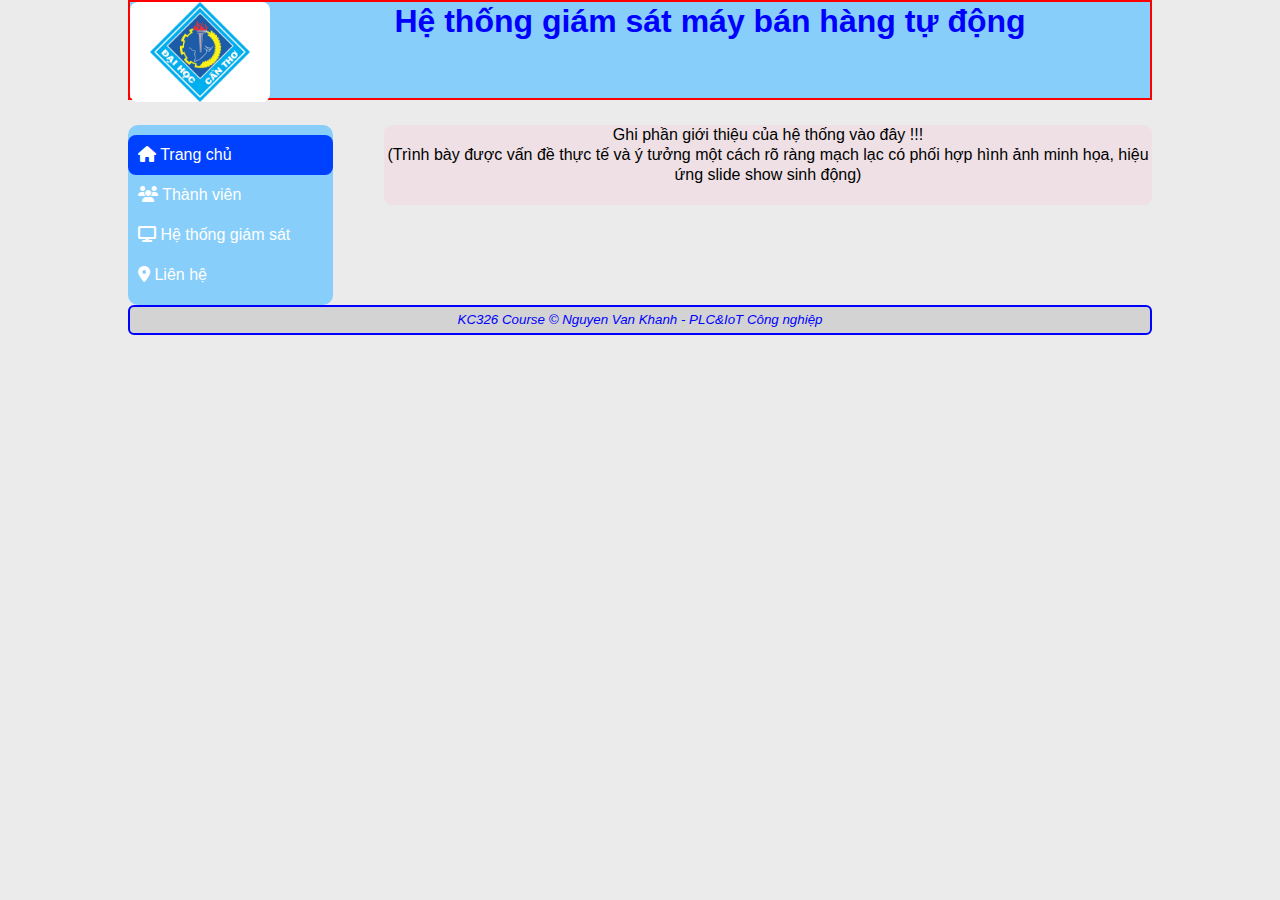
<file: index.html>
<html style="background-color: #EBEBEB;">
		<head>
			<meta charset="utf-8">
			<meta name="viewport" content="width=device-width, initial-scale=1">
			<link rel="stylesheet" href="style.css">
			<link rel="stylesheet" href="https://cdnjs.cloudflare.com/ajax/libs/font-awesome/6.2.0/css/all.min.css">
			<title>Trang chủ</title>
		</head>
	<body>
		<div id="header">
			<div class="box">
				<a href="https://www.ctu.edu.vn/" target="_blank"> <img src="picture\logo_ctu.png" alt="logo" width="100px" height="100px"></a>
			</div>
				<a class="tieude" href="index.html" ><p>Hệ thống giám sát máy bán hàng tự động</p></a>
		</div>
		<div id="left">
		<ul>
			<li><a class="active" href="index.html"><i class ="fa-solid fa-house"></i> Trang chủ</a></li>
			<li><a href="members.html"><i class="fa-sharp fa-solid fa-users"></i> Thành viên</a></li>
			<li><a href="hethonggiamsat.html"><i class="fa-solid fa-display"></i>  Hệ thống giám sát</a></li>
			<li><a href="Lienhe.html"><i class="fa-solid fa-location-dot"></i> Liên hệ </a></li>
		</ul>
		</div>
		<div id="right" style="background-color: #EEE0E5">
            <p style="text-align: center; color: black"> Ghi phần giới thiệu của hệ thống vào đây !!! <br> (Trình bày được vấn đề thực tế và ý tưởng một cách rõ ràng mạch lạc có phối hợp hình ảnh minh họa, hiệu ứng slide show sinh động)</p>
			<br>
		</div>
		<div id="footer">
			<p>KC326 Course &copy Nguyen Van Khanh - PLC&IoT Công nghiệp</p>
		</div>
	</body>
</html>
</file>
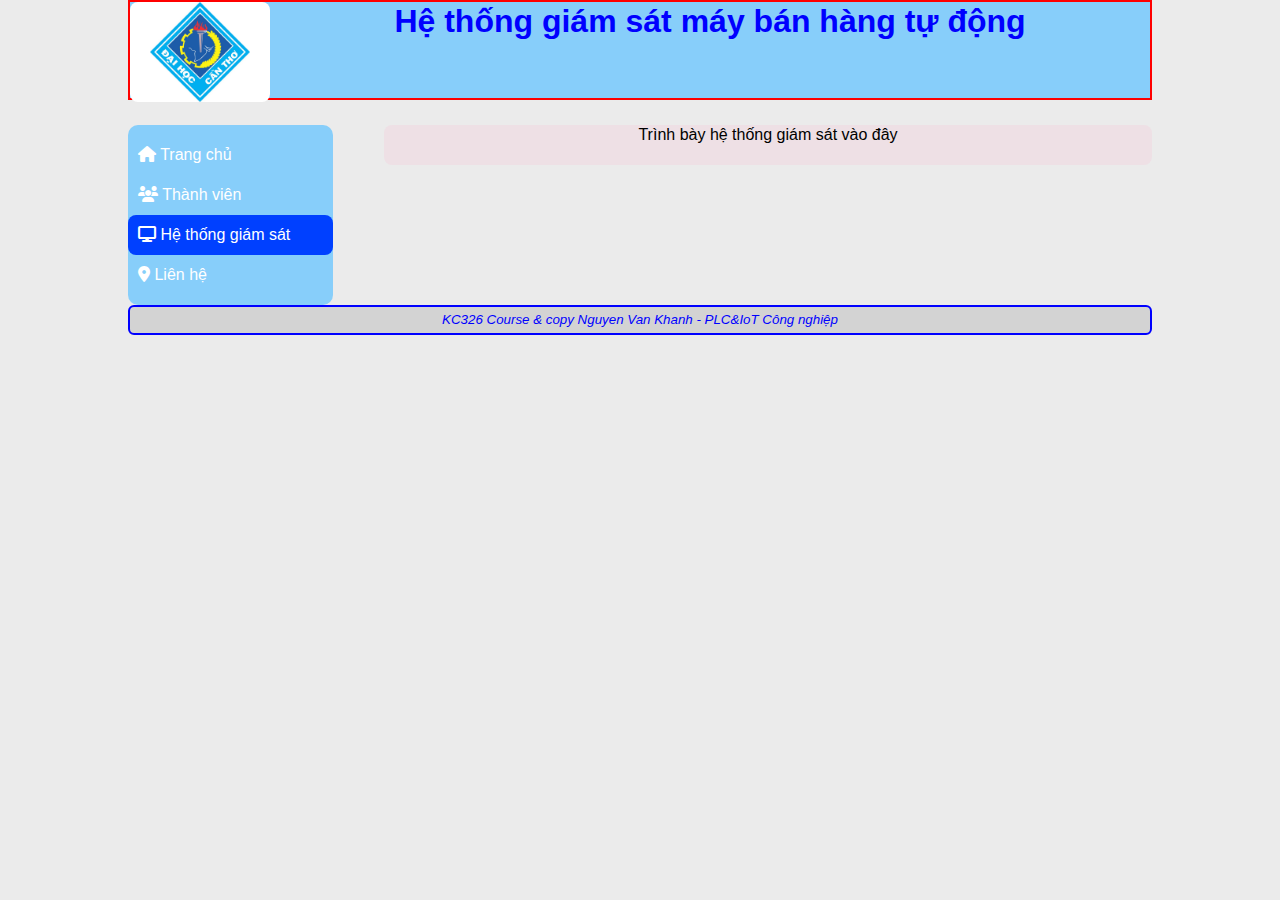
<file: hethonggiamsat.html>
<html style="background-color: #EBEBEB;">
		<head>
			<meta charset="utf-8">
			<meta name="viewport" content="width=device-width, initial-scale=1">
			<link rel="stylesheet" href="style.css">
			<link rel="stylesheet" href="https://cdnjs.cloudflare.com/ajax/libs/font-awesome/6.2.0/css/all.min.css">
			<title>Trang chủ</title>
		</head>
	<body>
		<div id="header">
			<div class="box">
				<a href="https://www.ctu.edu.vn/" target="_blank"> <img src="picture\logo_ctu.png" alt="logo" width="100px" height="100px"></a>
			</div>
				<a class="tieude" href="C:/Users/as/Desktop/IoT/index.html" ><p>Hệ thống giám sát máy bán hàng tự động</p></a>
		</div>
		<div id="left">
		<ul>
			<li><a href="C:/Users/as/Desktop/IoT/index.html"><i class ="fa-solid fa-house"></i> Trang chủ</a></li>
			<li><a href="C:/Users/as/Desktop/IoT/members.html"><i class="fa-sharp fa-solid fa-users"></i> Thành viên</a></li>
			<li><a class="active" href="C:/Users/as/Desktop/IoT/hethonggiamsat.html"><i class="fa-solid fa-display"></i>  Hệ thống giám sát</a></li>
			<li><a href="C:/Users/as/Desktop/IoT/Lienhe.html"><i class="fa-solid fa-location-dot"></i> Liên hệ </a></li>
		</ul>
		</div>
		<div id="right" style="background-color: #EEE0E5">
            <p style="text-align: center; color: black"> Trình bày hệ thống giám sát vào đây</p>
			<br>
		</div>
		<div id="footer">
			<p>KC326 Course & copy Nguyen Van Khanh - PLC&IoT Công nghiệp</p>
		</div>
	</body>
</html>
</file>
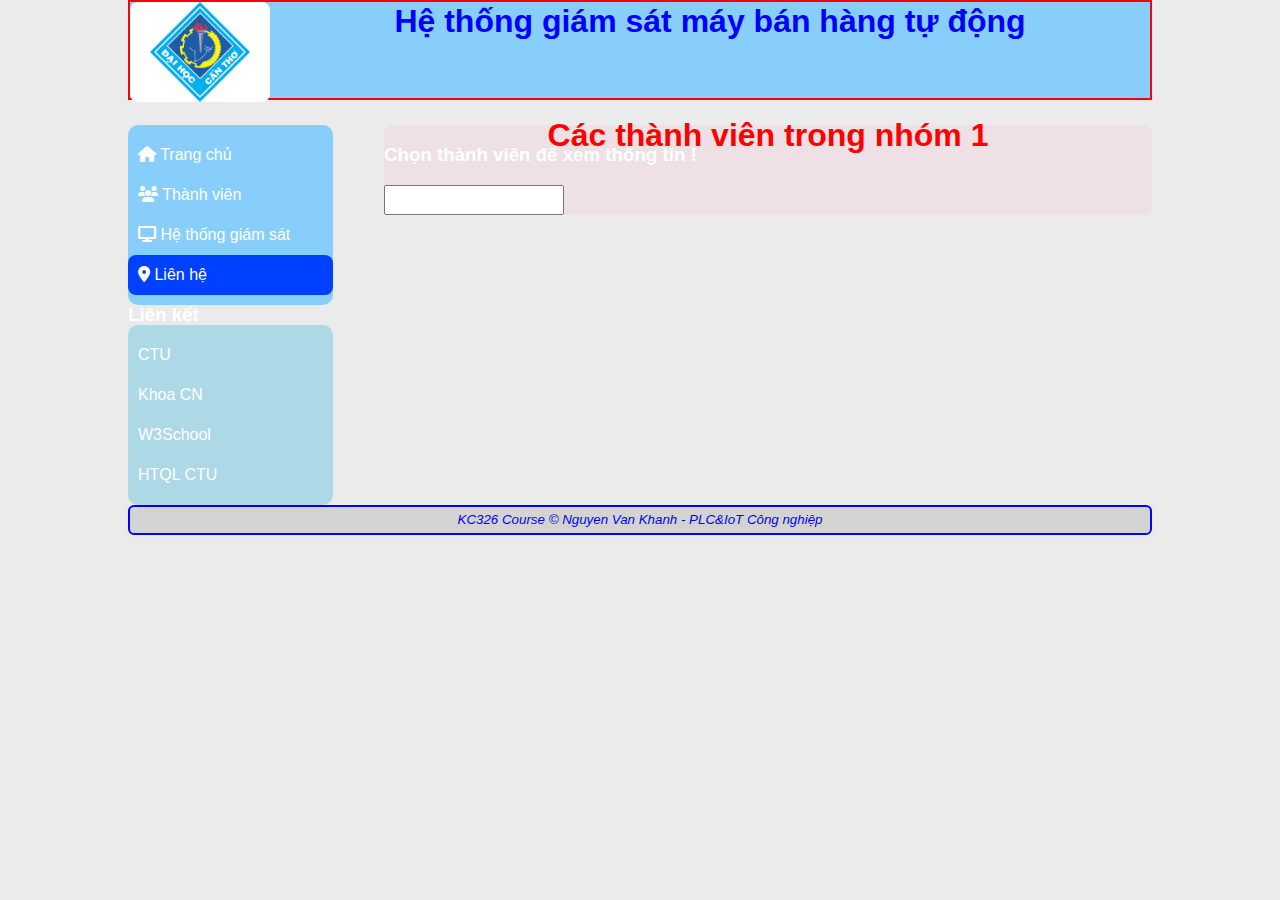
<file: Lienhe.html>
<html style="background-color: #EBEBEB;">
		<head>
			<meta charset="utf-8">
			<meta name="viewport" content="width=device-width, initial-scale=1">
			<link rel="stylesheet" href="style.css">
			<link rel="stylesheet" href="https://cdnjs.cloudflare.com/ajax/libs/font-awesome/6.2.0/css/all.min.css">
			<title>Liên hệ</title>
		</head>
	<body >
		<div id="header">
			<div class="box">
				<a href="https://www.ctu.edu.vn/" target="_blank"> <img src="picture\logo_ctu.png" alt="logo" width="100px" height="100px"></a>
			</div>
				<a class="tieude" href="C:/Users/as/Desktop/IoT/index.html" target="_blank"><p>Hệ thống giám sát máy bán hàng tự động</p></a>
		</div>
		<div id="left">
		<ul>
            <li><a href="index.html"><i class ="fa-solid fa-house"></i> Trang chủ</a></li>
            <li><a href="members.html"><i class="fa-sharp fa-solid fa-users"></i> Thành viên</a></li>
            <li><a href="hethonggiamsat.html"><i class="fa-solid fa-display"></i>  Hệ thống giám sát</a></li>
            <li><a class="active" href="Lienhe.html"><i class="fa-solid fa-location-dot"></i> Liên hệ </a></li>
        </ul>
		<h3>Liên kết</h3>
		<ul style="background-color: lightblue">
			<li><a href="https://www.ctu.edu.vn/" target="_blank">CTU</a></li>
			<li><a href="https://cet.ctu.edu.vn/" target="_blank">Khoa CN</a></li>
			<li><a href="https://w3schools.com/css" target="_blank">W3School</a></li>
			<li><a href="https://htql.ctu.edu.vn/htql/login.php" target="_blank">HTQL CTU</a></li>
		</ul>

		</div>
		<div id="right" style="background-color: #EEE0E5">
            <h1 style="text-align: center; color: red">Các thành viên trong nhóm 1</h1>
			<h3>Chọn thành viên để xem thông tin !</h3>
            <select id="drop1" onclick="get_selection()" style ="width: 180px; margin-top: 20px; height: 30px;">
                <option>Trần Minh Tấn</option>
                <option>Nguyễn Qui Bình</option>
                <option>Châu Khánh Vy</option>
                <option>Vưu Thị Thanh Hảo</option>
                <option>Nguyễn Ngọc Thanh Vy</option>
                <option>Huỳnh Ngọc Đan Thanh</option>
            </select>
		</div>
		<div id="footer">
			<p>KC326 Course &copy Nguyen Van Khanh - PLC&IoT Công nghiệp</p>
		</div>
	</body>
</html>
</file>
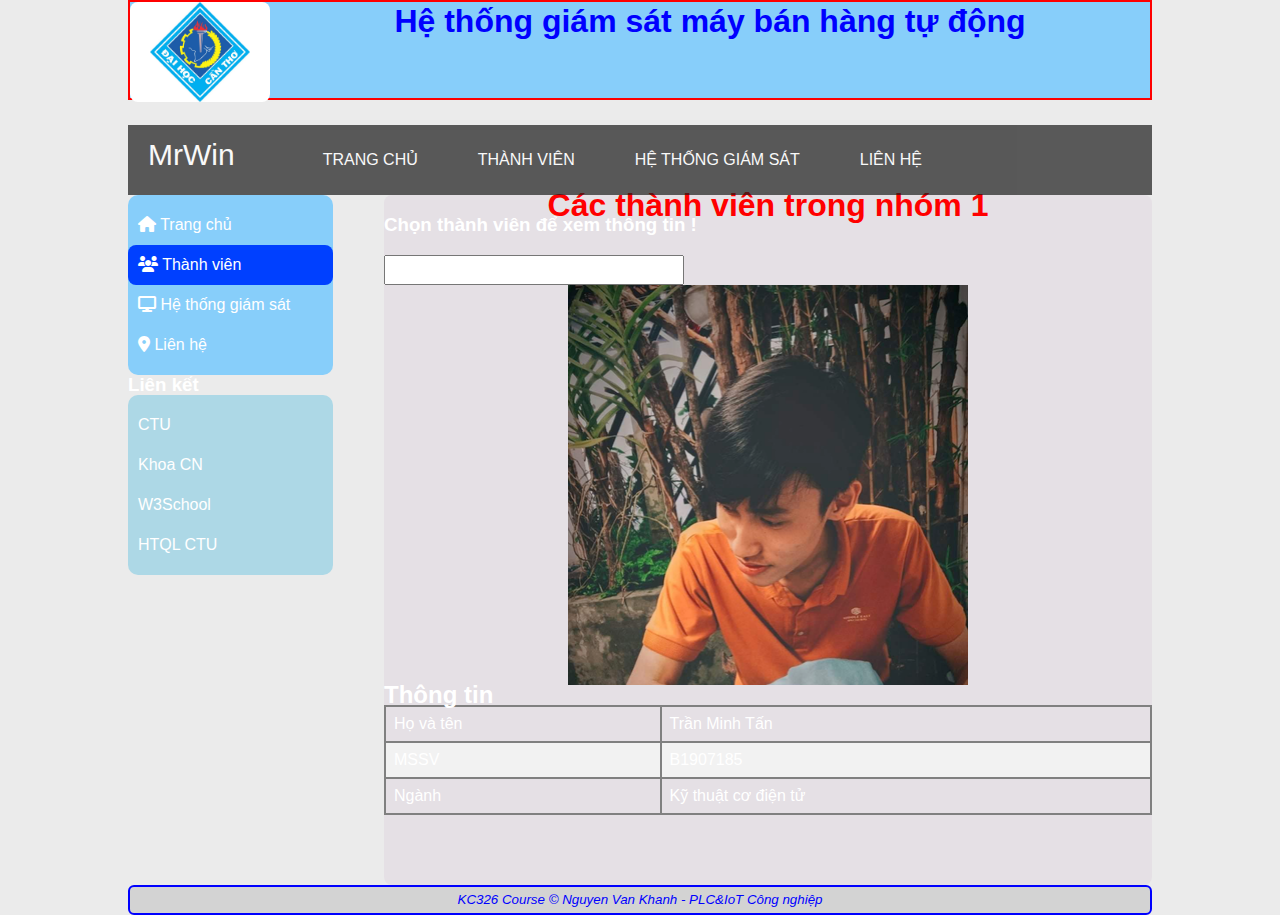
<file: members.html>
<html style="background-color: #EBEBEB;">
		<head>
			<meta charset="utf-8">
			<meta name="viewport" content="width=device-width, initial-scale=1">
			<link rel="stylesheet" href="style.css">
			<link rel="stylesheet" href="https://cdnjs.cloudflare.com/ajax/libs/font-awesome/6.2.0/css/all.min.css">
			<title>Các thành viên</title>
		</head>
	<body >
		<div id="header">
			<div class="box">
				<a href="https://www.ctu.edu.vn/" target="_blank"> <img src="picture\logo_ctu.png" alt="logo" width="100px" height="100px"></a>
			</div>
				<a class="tieude" href="https://cet.ctu.edu.vn/images/upload/daotao/decuong/KC326.pdf" target="_blank"><p>Hệ thống giám sát máy bán hàng tự động</p></a>
		</div>

        <nav>
        <div class="logo">
            MrWin
        </div>
        <ul>
            <li><a href="C:/Users/as/Desktop/IoT/index.html">Trang chủ</a></li>
            <li><a href="C:/Users/as/Desktop/IoT/members.html">Thành viên</a></li>
            <li><a href="C:/Users/as/Desktop/IoT/hethonggiamsat.html">Hệ thống giám sát</a></li>
            <li><a href="C:/Users/as/Desktop/IoT/Lienhe.html">Liên hệ</a></li>
        </ul>
    </nav>  <!--end menu-->

		<div id="left">
    		<ul>
                <li><a href="C:/Users/as/Desktop/IoT/index.html"><i class ="fa-solid fa-house"></i> Trang chủ</a></li>
                <li><a class="active" href="C:/Users/as/Desktop/IoT/members.html"><i class="fa-sharp fa-solid fa-users"></i> Thành viên</a></li>
                <li><a href="C:/Users/as/Desktop/IoT/hethonggiamsat.html"><i class="fa-solid fa-display"></i>  Hệ thống giám sát</a></li>
                <li><a href="C:/Users/as/Desktop/IoT/Lienhe.html"><i class="fa-solid fa-location-dot"></i> Liên hệ </a></li>
            </ul>
		      <h3>Liên kết</h3>
    		<ul style="background-color: lightblue">
    			<li><a href="https://www.ctu.edu.vn/" target="_blank">CTU</a></li>
    			<li><a href="https://cet.ctu.edu.vn/" target="_blank">Khoa CN</a></li>
    			<li><a href="https://w3schools.com/css" target="_blank">W3School</a></li>
    			<li><a href="https://htql.ctu.edu.vn/htql/login.php" target="_blank">HTQL CTU</a></li>
    		</ul>
		</div>
		<div id = "right" style="background-color: #E5E0E5">
            <h1 style="text-align: center; color: red">Các thành viên trong nhóm 1</h1>
            <h3>Chọn thành viên để xem thông tin !</h3>
            <select id="drop1" onclick="get_selection()" style= "width: 300px; margin-top: 20px; height: 30px;">
                <option>Trần Minh Tấn</option>
                <option>Nguyễn Qui Bình</option>
                <option>Châu Khánh Vy</option>
                <option>Vưu Thị Thanh Hảo</option>
                <option>Nguyễn Ngọc Thanh Vy</option>
                <option>Huỳnh Ngọc Đan Thanh</option>
            </select>

            <p><img id="img" src="picture\minhtan.png" alt="picture" width="400" height="400"></p>
            <h2>Thông tin</h2>
            <table id="myTable" cellspacing="0">
              <tr>
                <td>Họ và tên</td>
                <td>Trần Minh Tấn</td>
              </tr>
              <tr>
                <td>MSSV</td>
                <td>B1907185</td>
              </tr>
              <tr>
                <td>Ngành</td>
                <td>Kỹ thuật cơ điện tử</td>
              </tr>
            </table>
            <br>

            <script>
            function get_selection(){
                x = document.getElementById("drop1").options;
                var index1=0;
                var index2=0;
                var index3=0;
                var index4=0;
                var index5=0;
                var index6=0;
                switch (x.selectedIndex){
                case 0:
                    document.getElementById("myTable").deleteRow(0);
                    document.getElementById("myTable").deleteRow(0);
                    document.getElementById("myTable").deleteRow(0);

                    var table = document.getElementById("myTable");
                    var row0 = table.insertRow(0);
                    var cell01 = row0.insertCell(0);
                    var cell02 = row0.insertCell(1);

                    var row1 = table.insertRow(1);
                    var cell11 = row1.insertCell(0);
                    var cell12 = row1.insertCell(1);

                    var row2 = table.insertRow(2);
                    var cell21 = row2.insertCell(0);
                    var cell22 = row2.insertCell(1);

                    cell01.innerHTML = "Họ và tên";
                    cell02.innerHTML = "Trần Minh Tấn";
                    cell11.innerHTML = "MSSV";
                    cell12.innerHTML = "B1907185";
                    cell21.innerHTML = "Ngành";
                    cell22.innerHTML = "Kỹ thuật cơ điện tử";

                    document.getElementById('img').src="picture/minhtan.png"

                    break;
                case 1:
                    document.getElementById("myTable").deleteRow(0);
                    document.getElementById("myTable").deleteRow(0);
                    document.getElementById("myTable").deleteRow(0);

                    var table = document.getElementById("myTable");

                    var row0 = table.insertRow(0);
                    var cell01 = row0.insertCell(0);
                    var cell02 = row0.insertCell(1);

                    var row1 = table.insertRow(1);
                    var cell11 = row1.insertCell(0);
                    var cell12 = row1.insertCell(1);

                    var row2 = table.insertRow(2);
                    var cell21 = row2.insertCell(0);
                    var cell22 = row2.insertCell(1);

                    cell01.innerHTML = "Họ và tên";
                    cell02.innerHTML = "Nguyễn Qui Bình";
                    cell11.innerHTML = "MSSV";
                    cell12.innerHTML = "B1907106";
                    cell21.innerHTML = "Ngành";
                    cell22.innerHTML = "Kỹ thuật cơ điện tử";

                    document.getElementById('img').src='picture/quibinh.png'

                    break;
                case 2:
                    document.getElementById("myTable").deleteRow(0);
                    document.getElementById("myTable").deleteRow(0);
                    document.getElementById("myTable").deleteRow(0);

                    var table = document.getElementById("myTable");

                    var row0 = table.insertRow(0);
                    var cell01 = row0.insertCell(0);
                    var cell02 = row0.insertCell(1);

                    var row1 = table.insertRow(1);
                    var cell11 = row1.insertCell(0);
                    var cell12 = row1.insertCell(1);

                    var row2 = table.insertRow(2);
                    var cell21 = row2.insertCell(0);
                    var cell22 = row2.insertCell(1);

                    cell01.innerHTML = "Họ và tên";
                    cell02.innerHTML = "Châu Khánh Vy";
                    cell11.innerHTML = "MSSV";
                    cell12.innerHTML = "B2011688";
                    cell21.innerHTML = "Ngành";
                    cell22.innerHTML = "Quản lý Công Nghiệp";

                    document.getElementById('img').src='picture/khanhvy.png'

                    break;
                case 3:
                    document.getElementById("myTable").deleteRow(0);
                    document.getElementById("myTable").deleteRow(0);
                    document.getElementById("myTable").deleteRow(0);

                    var table = document.getElementById("myTable");

                    var row0 = table.insertRow(0);
                    var cell01 = row0.insertCell(0);
                    var cell02 = row0.insertCell(1);

                    var row1 = table.insertRow(1);
                    var cell11 = row1.insertCell(0);
                    var cell12 = row1.insertCell(1);

                    var row2 = table.insertRow(2);
                    var cell21 = row2.insertCell(0);
                    var cell22 = row2.insertCell(1);

                    cell01.innerHTML = "Họ và tên";
                    cell02.innerHTML = "Vưu Thị Thanh Hảo";
                    cell11.innerHTML = "MSSV";
                    cell12.innerHTML = "B2011718";
                    cell21.innerHTML = "Ngành";
                    cell22.innerHTML = "Quản lý công Nghiệp";

                    document.getElementById('img').src='picture/thanhhao.png'

                    break;
                case 4:
                    document.getElementById("myTable").deleteRow(0);
                    document.getElementById("myTable").deleteRow(0);
                    document.getElementById("myTable").deleteRow(0);

                    var table = document.getElementById("myTable");

                    var row0 = table.insertRow(0);
                    var cell01 = row0.insertCell(0);
                    var cell02 = row0.insertCell(1);

                    var row1 = table.insertRow(1);
                    var cell11 = row1.insertCell(0);
                    var cell12 = row1.insertCell(1);

                    var row2 = table.insertRow(2);
                    var cell21 = row2.insertCell(0);
                    var cell22 = row2.insertCell(1);

                    cell01.innerHTML = "Họ và tên";
                    cell02.innerHTML = "Nguyễn Ngọc Thanh Vy";
                    cell11.innerHTML = "MSSV";
                    cell12.innerHTML = "B2011690";
                    cell21.innerHTML = "Ngành";
                    cell22.innerHTML = "Quản lý công Nghiệp";

                    document.getElementById('img').src='picture/thanhvy.png'

                    break;
                case 5:
                    document.getElementById("myTable").deleteRow(0);
                    document.getElementById("myTable").deleteRow(0);
                    document.getElementById("myTable").deleteRow(0);

                    var table = document.getElementById("myTable");

                    var row0 = table.insertRow(0);
                    var cell01 = row0.insertCell(0);
                    var cell02 = row0.insertCell(1);

                    var row1 = table.insertRow(1);
                    var cell11 = row1.insertCell(0);
                    var cell12 = row1.insertCell(1);

                    var row2 = table.insertRow(2);
                    var cell21 = row2.insertCell(0);
                    var cell22 = row2.insertCell(1);

                    cell01.innerHTML = "Họ và tên";
                    cell02.innerHTML = "Huỳnh Ngọc Đan Thanh";
                    cell11.innerHTML = "MSSV";
                    cell12.innerHTML = "B2011761";
                    cell21.innerHTML = "Ngành";
                    cell22.innerHTML = "Quản lý công Nghiệp";

                    document.getElementById('img').src='picture/danthanh.png'
                    break;
                }
            }
            </script>
        </div>
        </div>
		<div id="footer">
			<p>KC326 Course &copy Nguyen Van Khanh - PLC&IoT Công nghiệp</p>
		</div>
	</body>
</html>
</file>
<file: style.css>
*{
	margin: 0;
	padding: 0;
	color:white;
	box-sizing: border-box;
	font-family: sans-serif;
}

body{
	font: 100%/125% “Times New Roman”, sans-serif; 
	margin-right: 10%;
	margin-left: 10%;
	padding: 0px;
}
#wrapper{
	margin: 10px;
	padding: 0px;
	width: 100%;
	border-radius: 8px;
}

#header {
	background-color: lightskyblue;
	/*border-radius: 8px;*/
	border-color: red;
	border: 2px solid red;
	height: 100px;
	margin-bottom: 25px;
}
#header p{
	color: blue;
	font-family: Arial;
	font-weight: bold;
	font-size: 2rem;
	text-align: center;
	padding-top: 9px ;
}

#header p:hover{
	color: #3333FF;
}

#footer {
	clear: both;
	text-align: center;
	margin-top: 25px;
	background-color: lightgrey;
	border-radius: 6px;
	border: 2px solid blue;
}

#footer p{
	font-size: 10pt;
	font-style: italic;
	color: blue;
	padding: 3px;
}

#left {
	float: left;
	width: 25%;
}

#left ul{
	background-color: lightskyblue;
	width: 80%;
	padding-top: 10;
	padding-bottom: 10;
	margin: 0;
	padding-left: 0;
	list-style-type: none;
	border-radius: 10px;
}
#left li a{
	padding-top: 10;
	padding-bottom: 10;
	padding-left: 10;
	display: block;
	text-decoration: none;
}

#left li a:hover:not(.active){
	background-color: #0080ff;
	color: white;
	border-radius: 2px;	
}
#left li a.active {
	background-color: #0040ff;
	color: white;
	border-radius: 8px;
	cursor: auto;
}
#right {
	float: right;
	width: 75%;

	margin-right: 0px;
	padding: 0px;
	/*border: 1.5px solid red;*/
	border-radius: 8px;
}
#right p{
	margin-right: 0px;
}

.right_chuan_dau_ra{
	color: red;
	text-align: center;
	font-size: 20px;
	font-weight: bold;
}
#right img{
	margin: auto;
	display: block;
}

#right table{
	font-family: Arial, Helvetica, sans-serif;
	border-collapse: collapse;
	width: 100%;
	margin-bottom: 50px;
}

#right table td, #right table th {
	border: 2px solid grey;
	padding: 8px;
}

#right table tr:nth-child(even){
	background-color: #f2f2f2;
}
#right table tr:hover {
	background-color: #ddd;
}
#right table th {
	padding-top: 12px;
	padding-bottom: 12px;
	/*text-align: left;*/
	background-color: #04AA6D;
	color: white;
}

#right table td a{
	text-decoration: none;
	color: blue;
	font-style: italic;
}
.box {
	float: left;
	width: 140;
	height: 100px;
	border-radius: 8px;
	background-color: white;
}
.box img{
	margin-left: 20px;
	z-index: 999;
	/*cursor: progress;*/
}
.tieude{
	text-decoration: none;
}

#myTable {
  font-family: Arial, Helvetica, sans-serif;
  border-collapse: collapse;
  width: 100%;
}

#myTable td, #myTable th {
  border: 1px solid #ddd;
  padding: 8px;
}

#myTable tr:nth-child(even){background-color: #f2f2f2;}

#myTable tr:hover {background-color: #ddd;}

#myTable th {
  padding-top: 12px;
  padding-bottom: 12px;
  text-align: left;
  background-color: #04AA6D;
  color: white;
}
/*--------------------------------------*/
nav{
	background: #1b1b1b;
	z-index: 1;
	opacity: .7;
}
nav:after{
	content: '';
	clear: both;
	display: table;
}
nav .logo{
	float: left;
	color: white;
	font-size: 30px;
	font-weight: 600px;
	padding: 20px;
	display: block;
}
nav ul{
	float: right;
	list-style: none;
	margin-right: 200px;
	position: relative;
	text-transform: uppercase;
	opacity: 1;
}
nav ul li{
	float: left;
	display: inline-block;
	background: #1b1b1b;
	margin: 0 15px;
}
nav ul li a{
	color: white;
	text-decoration: none;
	line-height: 70px;
	font-size: 16px;
	padding: 8px 15px;
}
nav ul li a:hover{
	box-shadow: 0 0 5px #33ffff,
				0 0 5px #33ffff;
	border-radius: 20px;
	transition: .8s;
}
nav ul ul{
	position: absolute;
	top: 120px;
	opacity: 0;
	visibility: hidden;
	transition: top .8s;
	border-top: 3px solid cyan;
	border-bottom: 3px solid cyan;
	margin-left: 0px;
	text-transform: none;
}
nav ul ul ul{
	border:none;
}
nav ul li:hover>ul{
	top:70px;
	opacity: .9;
	visibility: visible;
}
nav ul ul li{
	position: relative;
	margin:0px;
	width:200px;
	float: none;
	display: list-item;
	border-bottom: 1px solid black;
}
nav ul ul li a{
	line-height: 50px;
}
nav ul ul li a:hover{
	color:red;
	background: linear-gradient(to right, #0066ff 0%, #66ffff 54%);
}
nav ul ul ul li{
	position: relative;
	top:-50px;
	left: 200px;
}
.fa-plus{
	margin-left: 50px;
	font-size: 15px;
}
section{
	background: url(bg4.jpg) no-repeat center;
	background-size: cover;
	height: calc(100vh - 50px);
}

/*--------------------------------------*/
.slidershow{
	width: 400px;
	height: 400px;
	overflow: hidden;
	top: 47%;
	left: 50%;
	transform: translate(-50%,-50%);
	z-index: -999;
}

.navigation{
	position: absolute;
	bottom: 10px;
	left: 50%;
	transform: translateX(-50%);
	display: flex;
}

.bar{
	width: 20px;
	height: 20px;
	border:2px solid #fff;
	border-radius: 30px;
	margin: 10px;
	cursor: pointer;
}

.bar:hover{
	background: #fff;
	transition: 0.6s;
	border:2px solid red;
}


input[name="bottom"]{
	position: absolute;
	visibility: hidden;
}

.slides{
	width: 600%;
	height: 100%;
	display: flex;
}

.slide{
	width: 20%;
	transition: 0.6s;
}

.slide img{
	width: 100%;
	height: 100%;
}

#bottom_1:checked ~ .s1{
	margin-left: 0;
}
#bottom_2:checked ~ .s1{
	margin-left: -20%;
}
#bottom_3:checked ~ .s1{
	margin-left: -40%;
}
#bottom_4:checked ~ .s1{
	margin-left: -60%;
}
#bottom_5:checked ~ .s1{
	margin-left: -80%;
}
#bottom_6:checked ~ .s1{
	margin-left: -100%;
}
</file>
